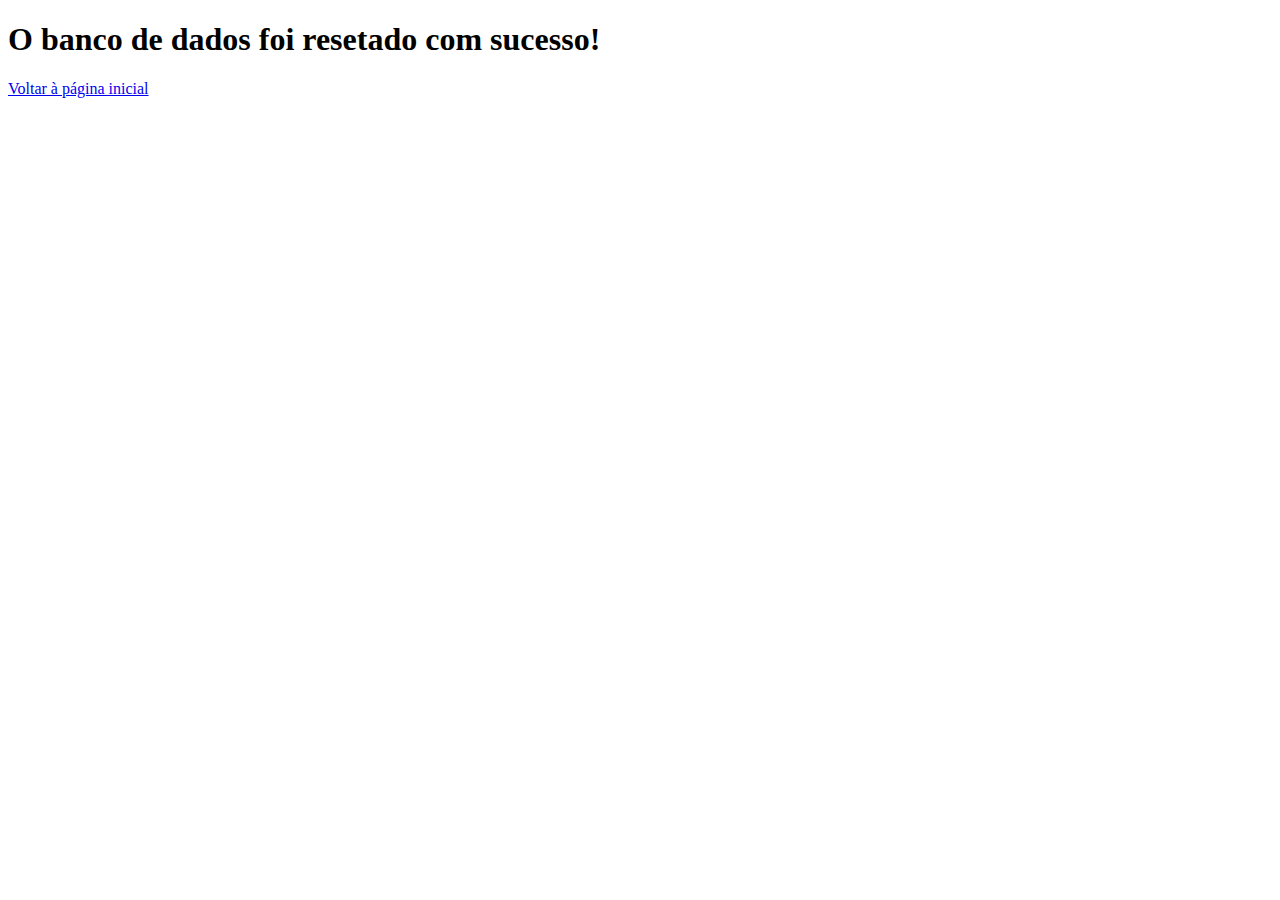
<file: frontend/templates/confirmacao.html>
<!DOCTYPE html>
<html lang="pt-br">
<head>
    <meta charset="UTF-8">
    <meta name="viewport" content="width=device-width, initial-scale=1.0">
    <title>Database Resetado</title>
</head>
<body>
    <h1>O banco de dados foi resetado com sucesso!</h1>
    <a href="{{ url_for('index') }}">Voltar à página inicial</a>
</body>
</html>
</file>
